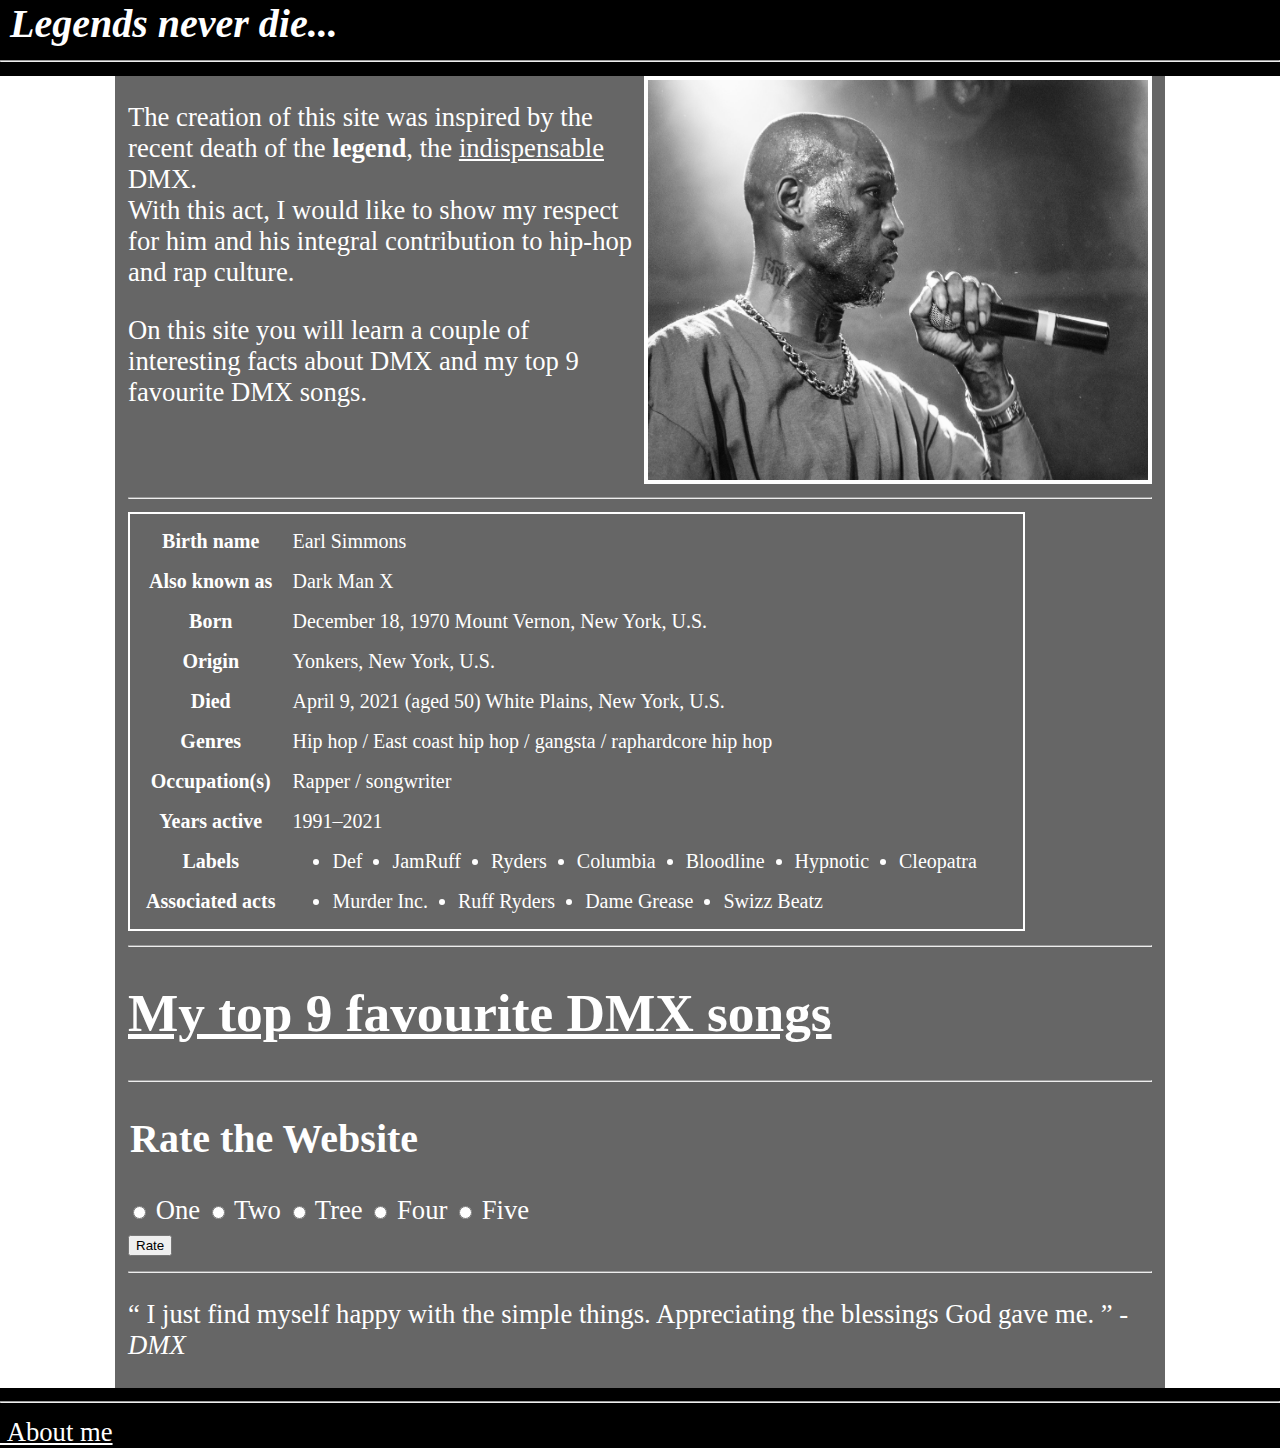
<file: index.html>
<!DOCTYPE html>
<html>
<head>
	<title>DMX</title>
	<link rel="stylesheet" href="dmx.css">
	<link rel="icon" href="Noname.png" />
</head>
<body>
		<header>
			<em><strong class="Hone">&nbspLegends never die...</strong></em>
			<hr>
		</header>
		<main>
			<content>
				<div id="div1">
					<div><p>The creation of this site was inspired by the recent death of the <b>legend</b>, the <u>indispensable</u> DMX.<br> With this act, I would like to show my respect for him and his integral contribution to hip-hop and rap culture.</p>
						<p>On this site you will learn a couple of interesting facts about DMX and my top 9 favourite DMX songs.</p></div>
					<div><img id="img"src="DMX-2021-GettyImages-517830522.jpg" alt="DMX" border="4px solid white"></div>
				</div>
				<hr>
				<table cellspacing="15">
					<tr>
						<th>Birth name</th><td>	Earl Simmons</td>
					</tr>
					<tr>
						<th>Also known as</th><td>Dark Man X</td>
					</tr>
					<tr>
						<th>Born</th><td>December 18, 1970 Mount Vernon, New York, U.S.</td>
					</tr>
					<tr>
						<th>Origin</th><td>	Yonkers, New York, U.S.</td>
					</tr>
					<tr>
						<th>Died</th><td>April 9, 2021 (aged 50) White Plains, New York, U.S.</td>
					</tr>
					<tr>
						<th>Genres</th><td>Hip hop / East coast hip hop / gangsta / raphardcore hip hop</td>
					</tr>
					<tr>
						<th>Occupation(s)</th><td>Rapper / songwriter</td>
					</tr>
					<tr>
						<th>Years active</th><td>1991–2021</td>
					</tr>
					<tr>
						<th>Labels</th><td><ul><li>Def</li><li>JamRuff</li><li>Ryders</li><li>Columbia</li><li>Bloodline</li><li>Hypnotic</li><li>Cleopatra</li></ul></td>
					</tr>
					<tr>
						<th>Associated acts</th><td><ul><li>Murder Inc.</li><li>Ruff Ryders</li><li>Dame Grease</li><li>Swizz Beatz</li></ul></td>
					</tr>
				</table>
				<hr>
				<a href="file:///C:/Users/danab/Desktop/WEB/Songs.html"><h1>My top 9 favourite DMX songs</h1></a>
				<hr>
				<form>
					<legend><h2>Rate the Website</h2></legend>
					<input type="radio" id="one" name="mark" value="1">
  					<label for="one">One</label>
  					<input type="radio" id="two" name="mark" value="2">
  					<label for="two">Two</label>
  					<input type="radio" id="three" name="mark" value="3">
  					<label for="three">Tree</label>
  					<input type="radio" id="four" name="mark" value="4">
  					<label for="four">Four</label>
  					<input type="radio" id="five" name="mark" value="5">
  					<label for="five">Five</label><br>
  					<button type="submit">Rate</button>
				</form>
				<hr>
				<p>
				<q>
					<span id="span"> I just find myself happy with the simple things. Appreciating the blessings God gave me.</span>
				</q>
				- <i>DMX</i></p>
			</content>
		</main>
		<footer>
			<hr>
			<a href="https://www.instagram.com/_danabek27/" target="_blank">&nbspAbout me</a>
		</footer>
</body>
</html>
</file>
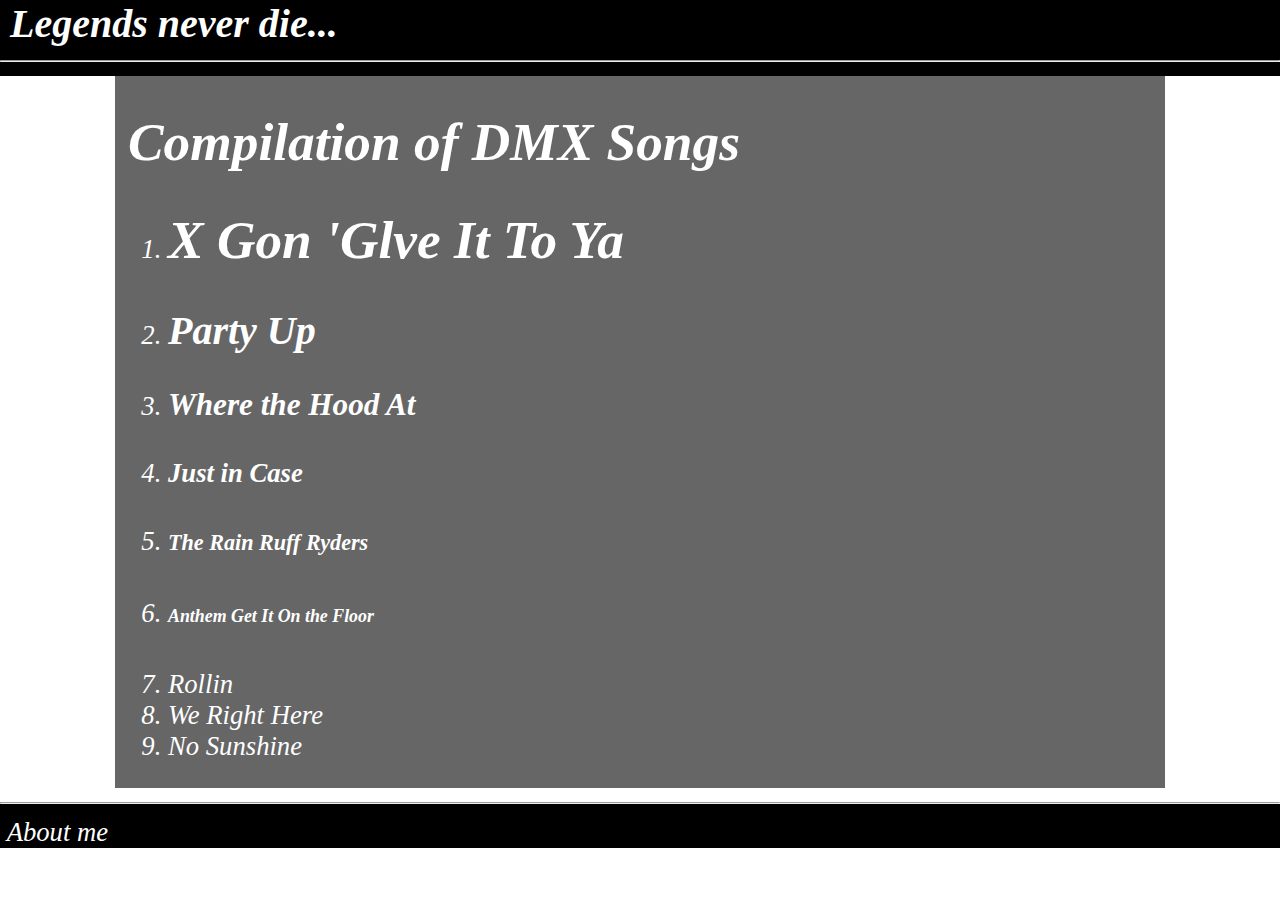
<file: Songs.html>
<!DOCTYPE html>
<html>
<head>
	<title>Songs</title>
	<link rel="stylesheet" href="dmx.css">
</head>
<body>
		<header>
			<em><strong><a class="Hone" href="file:///C:/Users/danab/Desktop/WEB/index.html">&nbspLegends never die...</a></strong>
			<hr>
		</header>
		<main>
			<content>
				<h1>Compilation of DMX Songs</h1>
				<ol>
					<li><h1>X Gon 'Glve It To Ya</h1></li>
					<li><h2>Party Up</h2></li>
					<li><h3>Where the Hood At</h3></li>
					<li><h4>Just in Case</h4></li>
					<li><h5>The Rain Ruff Ryders</h5></li>
					<li><h6>Anthem Get It On the Floor</h6></li>
					<li>Rollin</li>
					<li>We Right Here</li>
					<li>No Sunshine</li>
				</ol>
			</content>
		</main>
		<footer>
			<hr>
			<a id="footer" href="https://www.instagram.com/_danabek27/" target="_blank">&nbspAbout me</a>
		</footer>
</body>
</html>
</file>
<file: dmx.css>
body{
  display: flex;
  flex-direction: column;
  justify-content: center;
  height: 100%;
  margin: 0;
  background-image: url("https://www.forumdaily.com/wp-content/uploads/2019/01/Depositphotos_4320072_m-2015-15.jpg");
  background-size: 100% 100%;
  color:white;
  font-size: 20pt;
}
a{
  color: white;
}
.Hone{font-size: 30pt;font-family: 'Franklin Gothic Heavy', 'Franklin Gothic Heavy', cursive;text-decoration: none;}
#div1{display: inline-flex;}
#img {width: 500px; height: 400px;float: right;}
#footer {text-decoration: none;}
#content {display:flex;
  flex-direction: column;}
#span {font-size: 20pt;}
header{
  background-color: black;
  min-height: 5%;
}
main{
  width: 100%;
  height: 90%;
  display: flex;
  justify-content: center;
}
footer{
  background-color: black;
  min-height: 5%;
}
content{
  background-color: rgba(0,0,0,0.6);
  height: 100%;
  width: 80%;
  padding-left: 1%;
  padding-right: 1%;
  position:inherit;
}
table{
  border: 2px solid white;
  font-size: 15pt;
}
ul{
  display: block;
  list-style-type: disc;
  margin: 0;
}
ul li{
  float: left;
  padding-right: 30px;
  clear: none;
}
</file>
